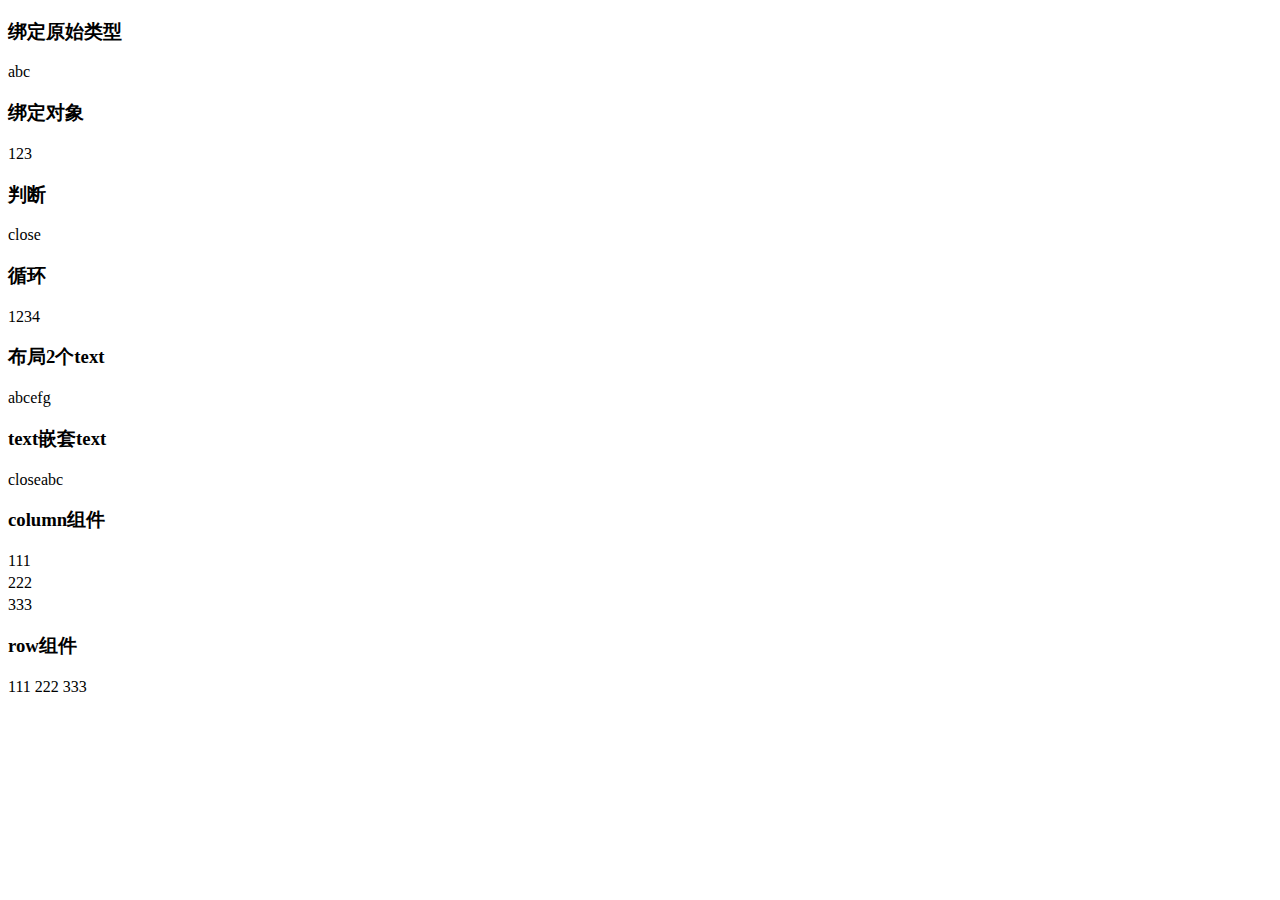
<file: index.html>
<!DOCTYPE html>
<html lang="en">
  <head>
    <meta charset="UTF-8" />
    <meta name="viewport" content="width=device-width, initial-scale=1.0" />
    <title>Document</title>
    <style></style>
    <link rel="stylesheet" href="./hm.css">
  </head>
  <body>
    <h3>绑定原始类型</h3>
    <div id="app"></div>
    <h3>绑定对象</h3>
    <div id="app2"></div>
    <h3>判断</h3>
    <div id="app3"></div>
    <h3>循环</h3>
    <div id="app4"></div>
    <h3>布局2个text</h3>
    <div id="app5"></div>
    <h3>text嵌套text</h3>
    <div id="app6"></div>
    <h3>column组件</h3>
    <div id="app7"></div>
    <h3>row组件</h3>
    <div id="app8"></div>
    <script type="module">
      import { Build, ref, Text, View, Button, H1 } from "./hm.js";

      Build("#app", () => {
        const val = ref("abc");
        Text(() => val.value).onClick(() => {
          if (val.value === "abc") {
            val.value = "efg";
          } else {
            val.value = "abc";
          }
        });
      });

      Build("#app2", () => {
        const val = ref({
          obj: 123,
        });
        Text(() => val.value.obj).onClick(() => {
          if (val.value.obj === 123) {
            val.value.obj = 456;
          } else {
            val.value.obj = 123;
          }
        });
      });

      Build("#app3", () => {
        const isOpen = ref(false);
        Text(() => (isOpen.value ? "open" : "close")).onClick(() => {
          isOpen.value = !isOpen.value;
        });
      });

      Build("#app4", () => {
        [1, 2, 3, 4].forEach((x) => {
          Text(x);
        });
      });

      Build("#app5", () => {
        Text("abc");
        Text("efg");
      });

      Build("#app6", () => {
        const val = ref("abc");
        Text(() => {
          const isOpen = ref(false);
          Text(() => (isOpen.value ? "open" : "close")).onClick(() => {
            isOpen.value = !isOpen.value;
          });
        });

        Text(() => val.value).onClick(() => {
          if (val.value === "abc") {
            val.value = "efg";
          } else {
            val.value = "abc";
          }
        });
      });

      Build("#app7", () => {
        View(() => {
          View('111');
          View('222');
          View('333');
        }).flex().flexCol().gap(1)
      });

      Build("#app8", () => {
        View(() => {
          View('111');
          View('222');
          View('333');
        }).flex().gap(1)
      });
    </script>
  </body>
</html>
</file>
